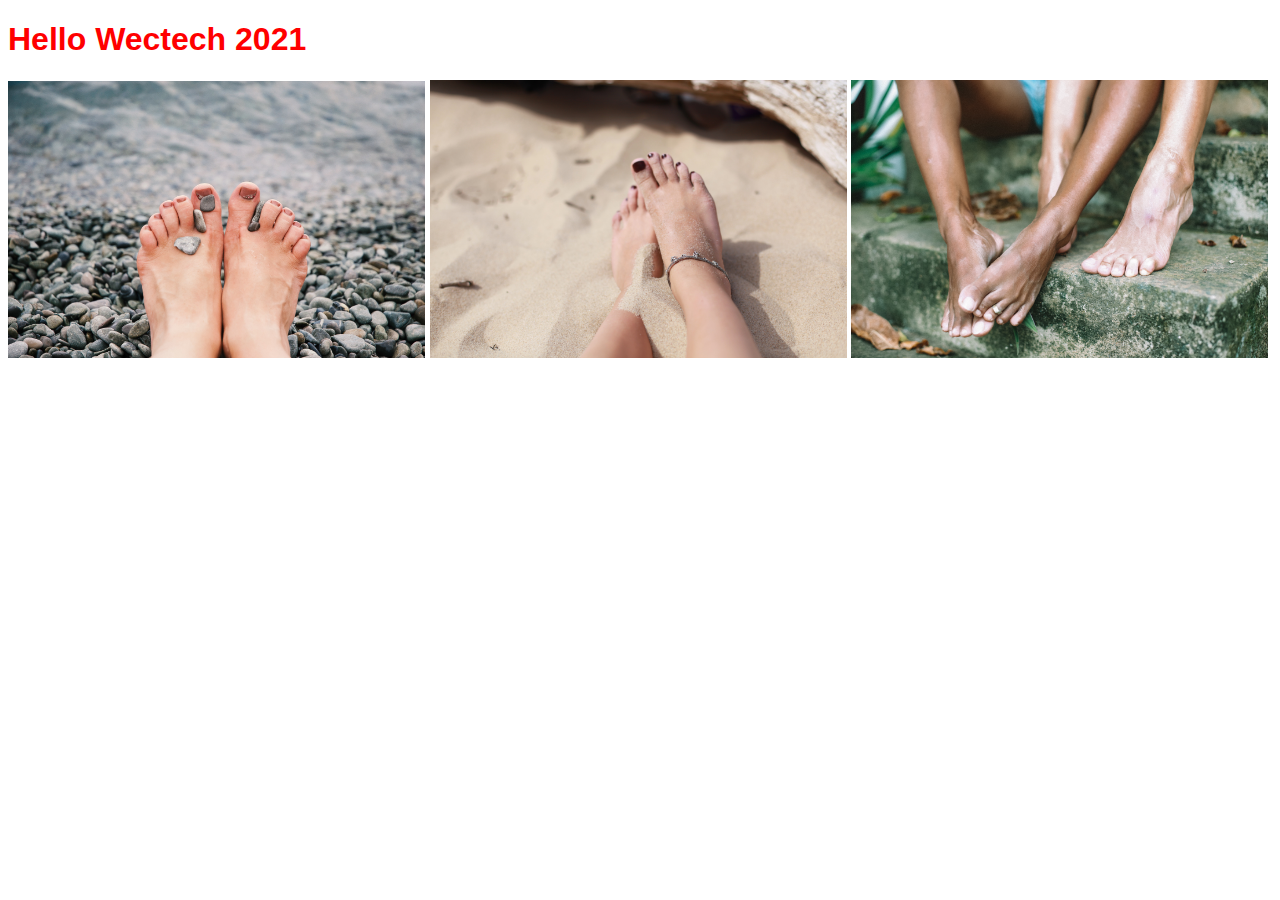
<file: index.html>
<!DOCTYPE html>
<html lang="en">
<head>
    <meta charset="UTF-8">
    <meta name="viewport" content="width=device-width, initial-scale=1.0">
    <title>GitHub</title>
    <link rel="stylesheet" href="style.css">
</head>
<body>
    <h1>Hello Wectech 2021</h1>
    <img src="./assets/img/culture.jpg" width="33%" alt="Culture">
    <img src="./assets/img/marianna.jpg" width="33%" alt="Marianna">
    <img src="./assets/img/roman.jpg" width="33%" alt="Roman">
</body>
</html>
</file>
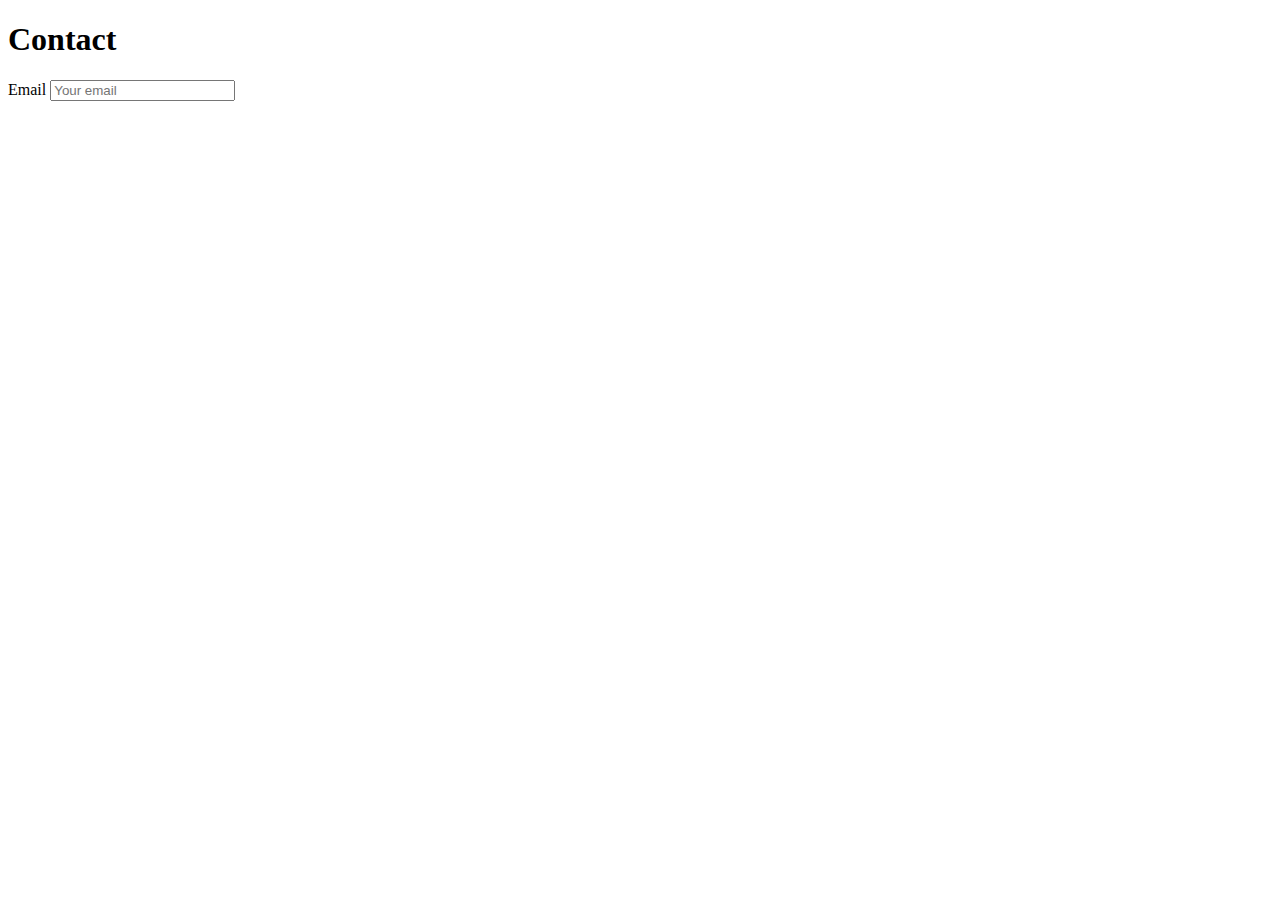
<file: contact.html>
<!DOCTYPE html>
<html lang="en">
<head>
    <meta charset="UTF-8">
    <meta name="viewport" content="width=device-width, initial-scale=1.0">
    <title>Contact</title>
</head>
<body>
    <h1>Contact</h1>
    <form action="">
        <label for="email">Email</label>
        <input type="email" name="email" id="email" placeholder="Your email">
    </form>
</body>
</html>
</file>
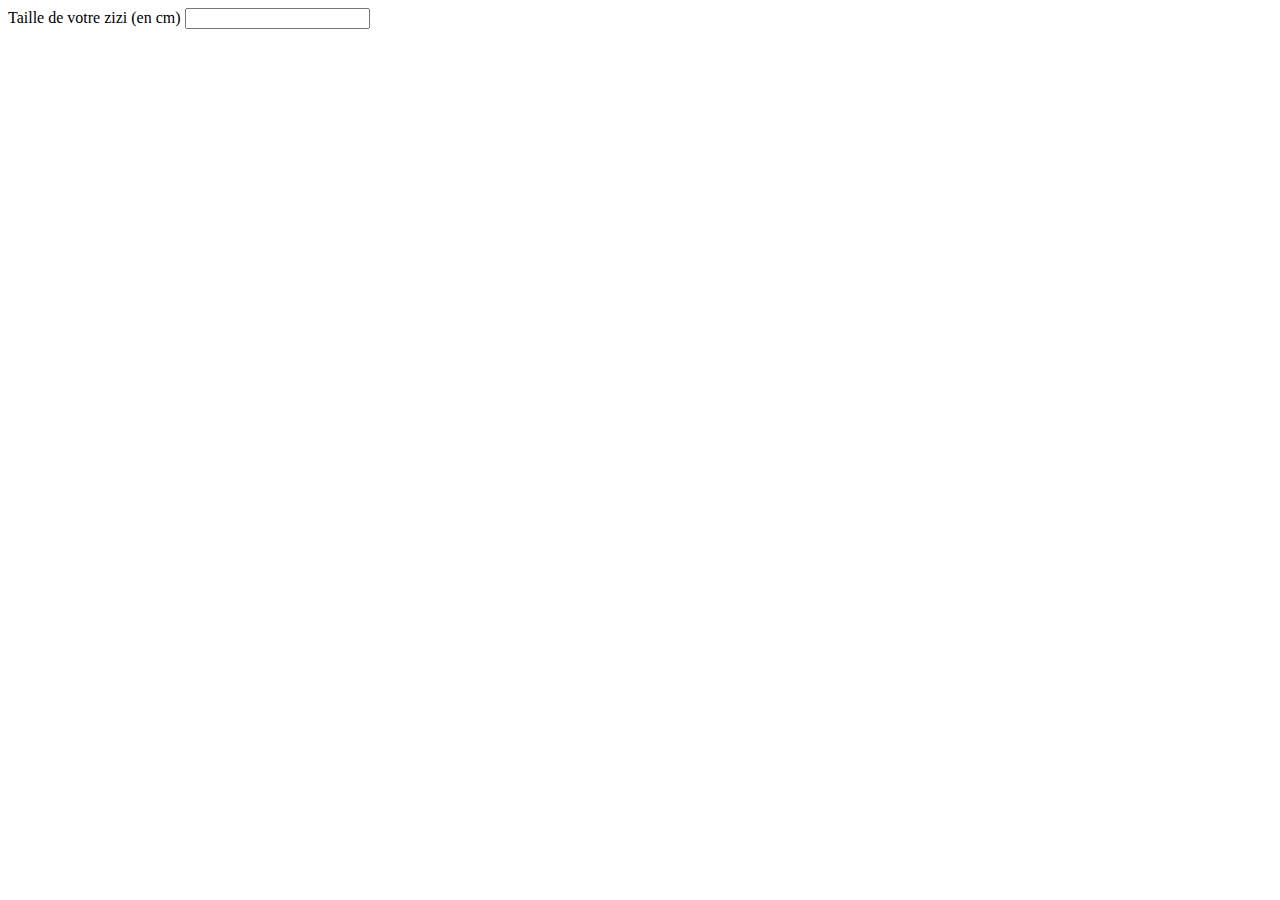
<file: joris.html>
<!DOCTYPE html>
<html lang="en">
<head>
    <meta charset="UTF-8">
    <meta http-equiv="X-UA-Compatible" content="IE=edge">
    <meta name="viewport" content="width=device-width, initial-scale=1.0">
    <title>Document</title>
</head>
<body>
    <label for="size">Taille de votre zizi (en cm)</label>
    <input type="number" name="size" id="size">
</body>
</html>
</file>
<file: style.css>
body {
    color: red;
    background-color: white;
    font-size: 1rem;
    font-family: sans-serif;
}
</file>
